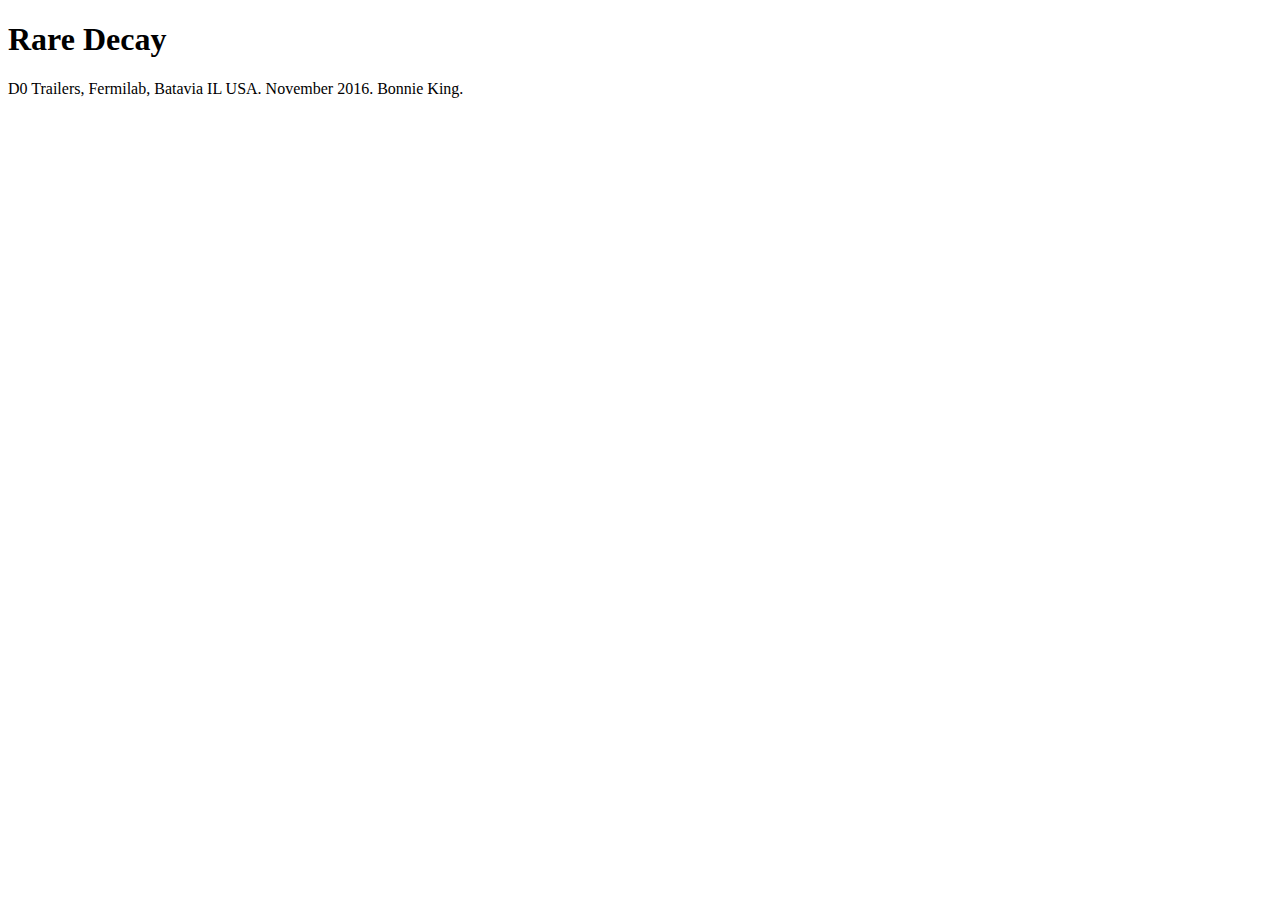
<file: docs/index.html>
<!doctype html>
<html lang="en">
<head>
  <meta charset="utf-8">
  <title>RARE DECAY</title>
</head>
<body>
  <h1>Rare Decay</h1>
  <p>
    D0 Trailers, Fermilab, Batavia IL USA. November 2016. Bonnie King.
  </p>
</body>
</html>
</file>
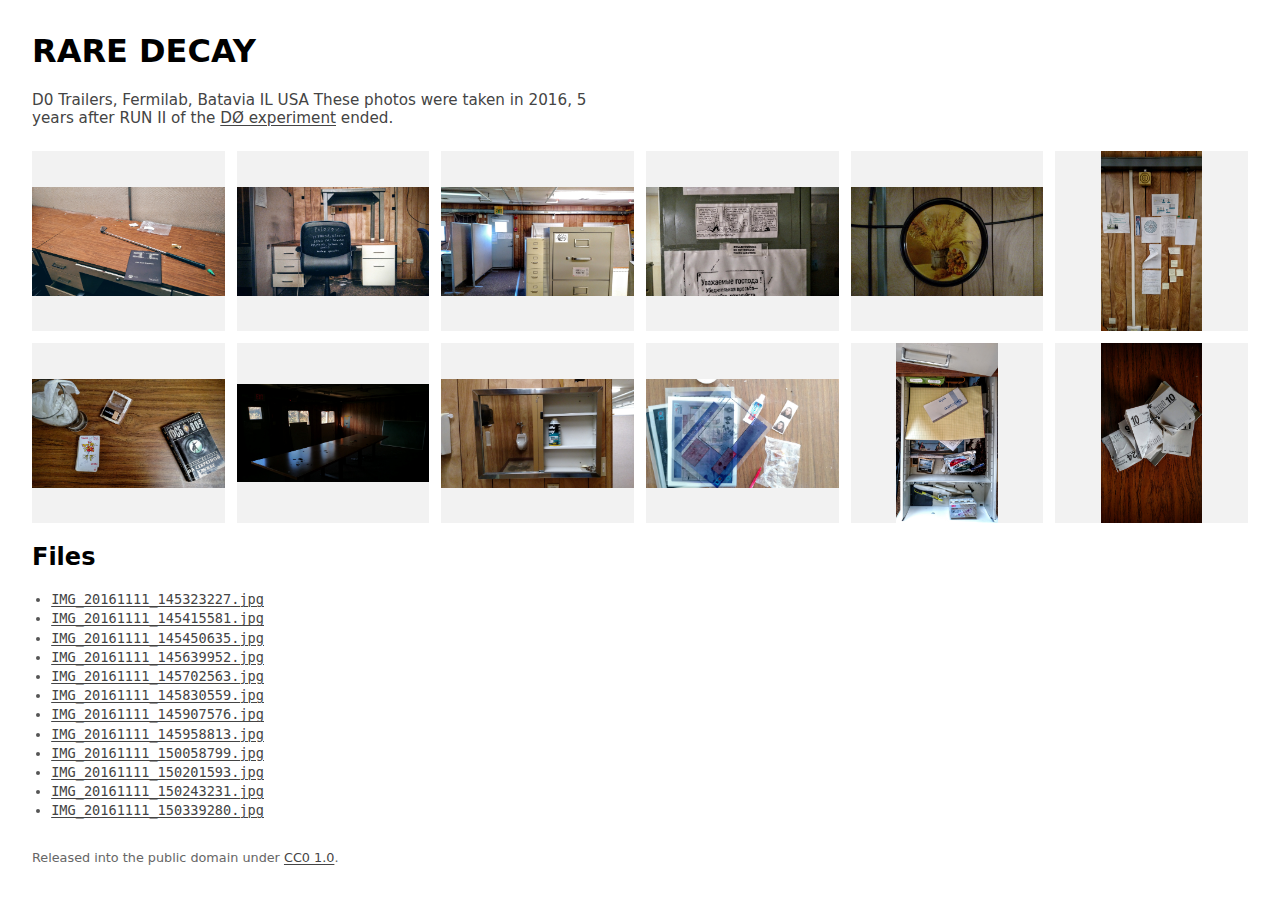
<file: docs/gallery/index.html>
<!doctype html>
<html lang="en">
<head>
  <meta name="author" content="https://github.com/bonnieking">
  <meta charset="utf-8">
  <title>RARE DECAY</title>
  <style>
    body {
      margin: 2rem;
      font-family: system-ui, sans-serif;
    }

    .gallery {
      display: grid;
      grid-template-columns: repeat(auto-fill, minmax(180px, 1fr));
      gap: 12px;
    }

.gallery img {
  width: 100%;
  height: 180px;          /* adjust to taste */
  object-fit: contain;    /* preserves full image */
  background: #f2f2f2;    /* subtle backing for empty space */
  cursor: pointer;
}


    /* LIGHTBOX */

    #lightbox {
      position: fixed;
      inset: 0;
      background: rgba(255,255,255,0.95);
      display: flex;
      align-items: center;
      justify-content: center;
      z-index: 10;
    }

    #lightbox[hidden] {
      display: none;
    }

    #lightbox img {
      max-width: 90vw;
      max-height: 80vh;
      z-index: 1;
    }
    #lightbox:focus {
      outline: none;

    }
    .nav {
  position: fixed;
  top: 50%;
  transform: translateY(-50%);
  background: none;
  border: none;
  font-size: 3rem;
  color: #222;
  cursor: pointer;
  padding: 0.5rem 1rem;
  line-height: 1;
  opacity: 0.4;
  z-index: 2; 
}

.nav:hover {
  opacity: 0.8;
}

.nav.prev {
  left: 1rem;
}

.nav.next {
  right: 1rem;
}

.nav:focus {
  outline: none;
}
#frame {
  display: flex;
  flex-direction: column;
  align-items: center;
}

#exif {
  margin-top: 0.75rem;
  font-size: 0.85rem;
  color: #555;
  line-height: 1.4;
  min-height: 4.5em;   
  opacity: 0;
  transition: opacity 0.15s linear;
}

.context {
  max-width: 60ch;
  margin-bottom: 1.5rem;
  color: #444;
  font-size: 0.95rem;
}

.filelist {
  font-family: monospace;
  font-size: 0.85rem;
  color: #555;
  padding-left: 1.2rem;
}

.filelist li {
  margin: 0.2rem 0;
}

.license {
  margin-top: 2rem;
  font-size: 0.8rem;
  color: #666;
  max-width: 60ch;
}
a {
  color: #444;
  text-decoration: underline;
  text-decoration-thickness: 1px;
  text-underline-offset: 2px;
}

a:hover {
  color: #000;
}

a:visited {
  color: #555;
}
@media (max-width: 700px) {
  #lightbox img {
    max-height: 60vh;
  }
  .nav {
    font-size: 6rem;
    padding: 3rem;
  }

  .nav.prev {
    left: 0.25rem;
  }

  .nav.next {
    right: 0.25rem;
  }
  }
}


  </style>
</head>
<body>

<h1>RARE DECAY</h1>
<p class="context">
D0 Trailers, Fermilab, Batavia IL USA
These photos were taken in 2016, 
5 years after RUN II of the <a href="https://en.wikipedia.org/wiki/D%C3%98_experiment">DØ experiment</a> ended. 

</p>
<div class="gallery">
<img src="IMG_20161111_145323227.jpg" alt="IMG_20161111_145323227">
<img src="IMG_20161111_145415581.jpg" alt="IMG_20161111_145415581">
<img src="IMG_20161111_145450635.jpg" alt="IMG_20161111_145450635">
<img src="IMG_20161111_145639952.jpg" alt="IMG_20161111_145639952">
<img src="IMG_20161111_145702563.jpg" alt="IMG_20161111_145702563">
<img src="IMG_20161111_145830559.jpg" alt="IMG_20161111_145830559">
<img src="IMG_20161111_145907576.jpg" alt="IMG_20161111_145907576">
<img src="IMG_20161111_145958813.jpg" alt="IMG_20161111_145958813">
<img src="IMG_20161111_150058799.jpg" alt="IMG_20161111_150058799">
<img src="IMG_20161111_150201593.jpg" alt="IMG_20161111_150201593">
<img src="IMG_20161111_150243231.jpg" alt="IMG_20161111_150243231">
<img src="IMG_20161111_150339280.jpg" alt="IMG_20161111_150339280">

</div>
  
<div id="lightbox" hidden tabindex="0">
  <button id="prevBtn" type="button" class="nav prev">‹</button>

  <div id="frame">
    <img id="lightbox-img">
    <div id="exif"></div>
  </div>

  <button id="nextBtn" type="button" class="nav next">›</button>
</div>

<h2>Files</h2>

<ul class="filelist">
  <li><a href="IMG_20161111_145323227.jpg">IMG_20161111_145323227.jpg</a></li>
  <li><a href="IMG_20161111_145415581.jpg">IMG_20161111_145415581.jpg</a></li>
  <li><a href="IMG_20161111_145450635.jpg">IMG_20161111_145450635.jpg</a></li>
  <li><a href="IMG_20161111_145639952.jpg">IMG_20161111_145639952.jpg</a></li>
  <li><a href="IMG_20161111_145702563.jpg">IMG_20161111_145702563.jpg</a></li>
  <li><a href="IMG_20161111_145830559.jpg">IMG_20161111_145830559.jpg</a></li>
  <li><a href="IMG_20161111_145907576.jpg">IMG_20161111_145907576.jpg</a></li>
  <li><a href="IMG_20161111_145958813.jpg">IMG_20161111_145958813.jpg</a></li>
  <li><a href="IMG_20161111_150058799.jpg">IMG_20161111_150058799.jpg</a></li>
  <li><a href="IMG_20161111_150201593.jpg">IMG_20161111_150201593.jpg</a></li>
  <li><a href="IMG_20161111_150243231.jpg">IMG_20161111_150243231.jpg</a></li>
  <li><a href="IMG_20161111_150339280.jpg">IMG_20161111_150339280.jpg</a></li>
</ul>



  
<script src="exif-reader.js"></script>

<script>
  // ---- elements ----
  const images = Array.from(document.querySelectorAll('.gallery img'));
  const lightbox = document.getElementById('lightbox');
  const lightboxImg = document.getElementById('lightbox-img');
  const prevBtn = document.getElementById('prevBtn');
  const nextBtn = document.getElementById('nextBtn');

  let index = 0;

  // ---- THE function that was missing ----
  function show(i) {
    index = i;

    // fade out
    lightboxImg.style.opacity = 0;

    // fade in when loaded
    lightboxImg.onload = () => {
      lightboxImg.style.opacity = 1;
    };

    lightboxImg.src = images[index].src;
    loadExif(images[index].src);
    lightbox.hidden = false;
    lightbox.focus();
  }

  // ---- thumbnail click opens lightbox ----
  images.forEach((img, i) => {
    img.addEventListener('click', e => {
      e.stopPropagation();
      show(i);
    });
  });

function nextImage() {
  show((index + 1) % images.length);
}

function prevImage() {
  show((index - 1 + images.length) % images.length);
}
let touchStartX = 0;
let touchStartY = 0;
let touchEndX = 0;
let touchEndY = 0;

const SWIPE_THRESHOLD = 50; // px

lightbox.addEventListener('touchstart', e => {
  if (e.touches.length !== 1) return;
  touchStartX = e.touches[0].clientX;
  touchStartY = e.touches[0].clientY;
}, { passive: true });

lightbox.addEventListener('touchend', e => {
  touchEndX = e.changedTouches[0].clientX;
  touchEndY = e.changedTouches[0].clientY;

  const dx = touchEndX - touchStartX;
  const dy = touchEndY - touchStartY;

  // Ignore vertical swipes (scroll intent)
  if (Math.abs(dx) < Math.abs(dy)) return;

  if (Math.abs(dx) > SWIPE_THRESHOLD) {
    if (dx < 0) {
      nextImage(); // swipe left → next
    } else {
      prevImage(); // swipe right → previous
    }
  }
});

function tagToText(tag) {
  if (tag == null) return null;

  // Sometimes ExifReader gives plain strings
  if (typeof tag === 'string') return tag.trim() || null;

  // Common ExifReader shapes
  if (typeof tag.description === 'string' && tag.description.trim()) return tag.description.trim();
  if (typeof tag.value === 'string' && tag.value.trim()) return tag.value.trim();

  // Sometimes value is an array (rare but happens)
  if (Array.isArray(tag.value)) {
    const s = tag.value.map(v => (typeof v === 'string' ? v : '')).join(' ').trim();
    if (s) return s;
  }

  // Last resort: try to stringify something useful
  try {
    const s = JSON.stringify(tag);
    return s && s !== '{}' ? s : null;
  } catch {
    return null;
  }
}

function findCoverage(tags) {
  // First try obvious keys
  const keysToTry = ['XMP-dc:Coverage', 'Coverage', 'XMP:Coverage'];
  for (const k of keysToTry) {
    const s = tagToText(tags[k]);
    if (s) return s;
  }

  // Then scan all keys for anything containing "coverage"
  for (const k of Object.keys(tags)) {
    if (k.toLowerCase().includes('coverage')) {
      const s = tagToText(tags[k]);
      if (s) return s;
    }
  }

  return null;
}

Now in loadExif(), after:
  
async function loadExif(src) {
  const exifBox = document.getElementById('exif');
  exifBox.style.opacity = 0;

  try {
    const res = await fetch(new URL(src, window.location).href);
    const buf = await res.arrayBuffer();
    const tags = ExifReader.load(buf);

    const captured =
      tags.DateTimeOriginal?.description || 'Unknown';

    const resolution =
      tags['Image Width'] && tags['Image Height']
        ? `${tags['Image Width'].description} × ${tags['Image Height'].description}`
        : null;
    const namedLocation = findCoverage(tags);

exifBox.innerHTML = `
  <div><strong>Captured:</strong> ${captured}</div>
  ${resolution ? `<div><strong>Resolution:</strong> ${resolution}</div>` : ''}
  <div><strong>Location:</strong> ${namedLocation || 'Not recorded'}</div>
`;


    exifBox.style.opacity = 1;
  } catch (e) {
    console.error('EXIF failed:', e);
    exifBox.textContent = '';
  }
}

  // ---- background click closes ----
  lightbox.addEventListener('click', e => {
    if (e.target === lightbox) {
      lightbox.hidden = true;
      lightboxImg.style.opacity = 0;
    }
  });

  // ---- nav buttons ----
  prevBtn.onclick = e => {
    e.preventDefault();
    e.stopPropagation();
    show((index - 1 + images.length) % images.length);
  };

  nextBtn.onclick = e => {
    e.preventDefault();
    e.stopPropagation();
    show((index + 1) % images.length);
  };

  // ---- keyboard nav (Firefox-safe) ----
  lightbox.addEventListener('keydown', e => {
    if (e.key === 'Escape') {
      lightbox.hidden = true;
      lightboxImg.style.opacity = 0;
    }
    if (e.key === 'ArrowRight') {
      show((index + 1) % images.length);
    }
    if (e.key === 'ArrowLeft') {
      show((index - 1 + images.length) % images.length);
    }
  });
</script>

<p class="license">
Released into the public domain under <a href="https://creativecommons.org/publicdomain/zero/1.0/">CC0 1.0</a>.
</p>


</body>
</html>
</file>
